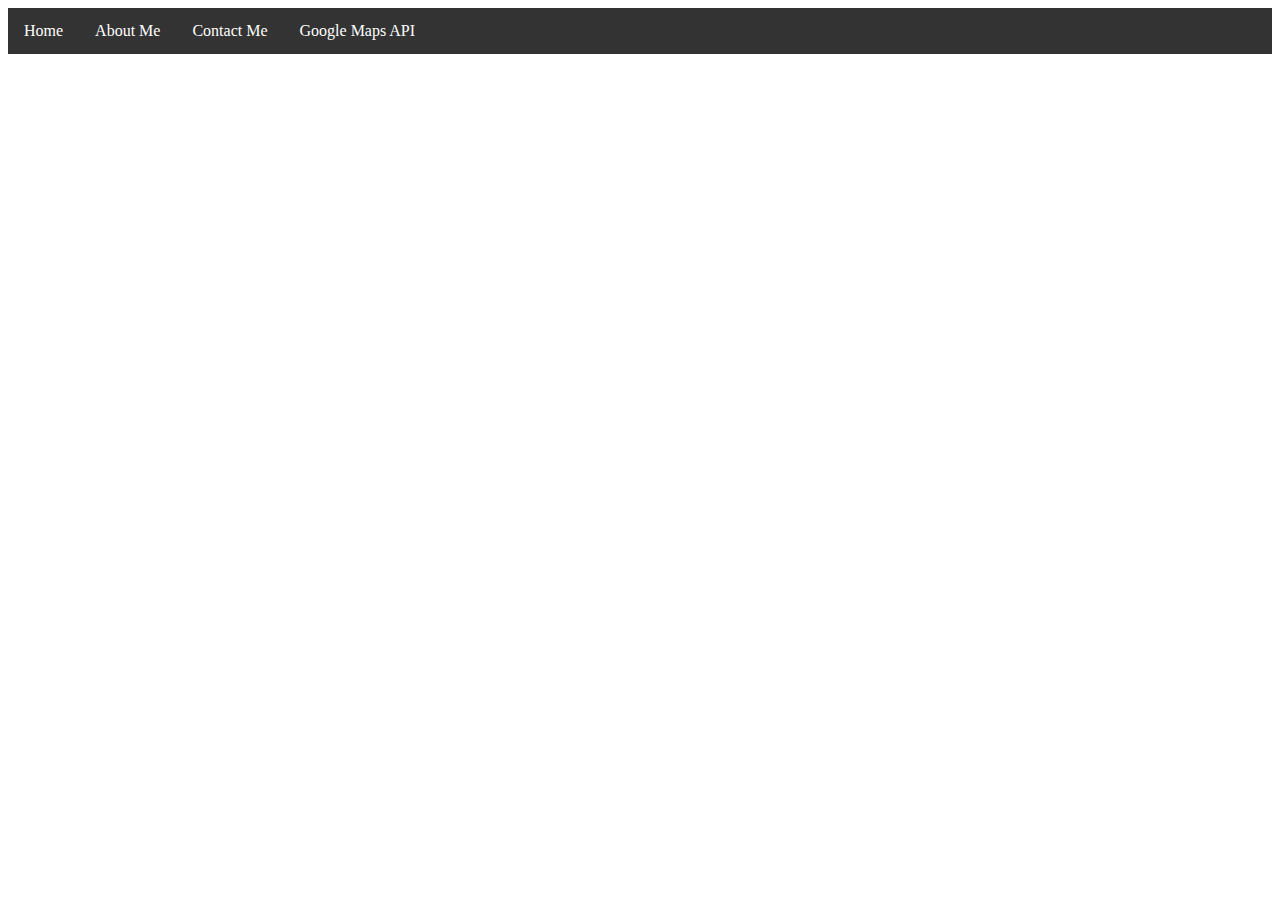
<file: index.html>
<!DOCTYPE html>
<html>
    <head>
        <title>About Me!</title>
        <link rel="stylesheet" href="style.css" type="text/css">
        <script src="script.js"></script>
    </head>
    <body>
            <ul>
                <li><a href="index.html" active="class">Home</a></li>
                <li><a href="about.html">About Me</a></li>
                <li><a href="contact.html">Contact Me</a></li>
                <li><a href="api.html">Google Maps API</a></li>
            </ul>

    </body>
</html>
</file>
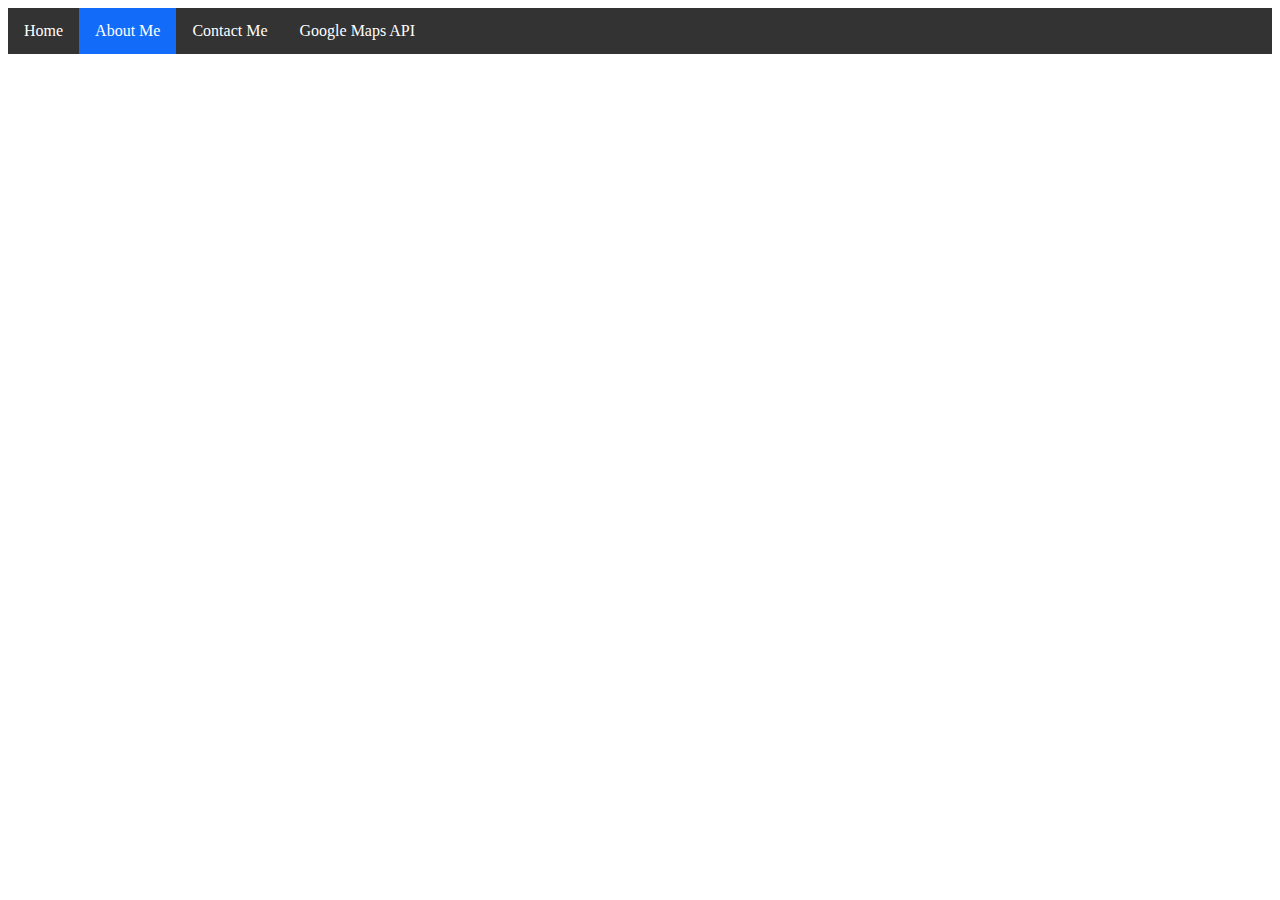
<file: about.html>
<!DOCTYPE html>
<html>
    <head>
        <title>About Me!</title>
        <link rel="stylesheet" href="style.css" type="text/css">
        <script src="script.js"></script>
    </head>
    <body>
            <ul>
                <li><a href="index.html">Home</a></li>
                <li><a href="about.html" class="active">About Me</a></li>
                <li><a href="contact.html">Contact Me</a></li>
                <li><a href="api.html">Google Maps API</a></li>
            </ul>

    </body>
</html>
</file>
<file: style.css>
html {
    color: white;
    height: 100%;
}
body {
    background-image: url("http://cdn.mysitemyway.com/etc-mysitemyway/webtreats/assets/posts/857/full/tileable-classic-nebula-space-patterns-7.jpg");
    text-align: center;
}

.title {
    color: white;
    font-size: 200%;
    text-align: center;
    padding: 0px;
    border-bottom: 5px groove white;
}
img {
    width: 700px;
    height: 400px;
    vertical-align: middle;
    display: inline-block;
    text-align: center;
    margin: auto;
}
article {
    float: left;
    align-content: center;
    margin: 0 1.5%;
    width: 63%;
    text-align: center;
    align-items: center;
    position: relative;
    white-space: nowrap;
    float: top;
}
aside {
    float: right;
    float: top;
    border-left: 5px groove white;
    align-content: center;
    text-align: center;
    padding-bottom: auto;
    height: 100vh;
    margin: auto auto;
    width: 30%;
}
#foot {
    position: absolute;
    right: 0;
    bottom: 0;
    left: 0;
    padding: 1rem;
}
.display-left {
    position:absolute;
    top:50%;
    left:0%;
    transform:translate(0%,-50%);
    -ms-transform:translate(-0%,-50%)
}
.display-right {
    position:absolute;
    top:50%;
    right:0%;
    transform:translate(0%,-50%);
    -ms-transform:translate(0%,-50%)
}
.w3-content {
    max-width:980px;
    margin:auto
}.w3-rest {
    overflow:hidden
}
.w3-display-container:hover .w3-display-hover {
    display:block
}
.w3-display-container:hover span.w3-display-hover {
    display:inline-block
}.w3-display-hover {
    display:none
}
.w3-black,.w3-hover-black:hover {
    color:#fff!important;
    background-color:#000!important
}
.w3-btn,.w3-button {
    border:none;
    display:inline-block;
    outline:0;padding:8px 16px;
    vertical-align:middle;
    overflow:hidden;
    text-decoration:none;
    color:inherit;
    background-color:inherit;
    text-align:center;
    cursor:pointer;
    white-space:nowrap
}
#header {
    font-size: 220%;
}
.w3-display-container {
    position:relative
}
.w3-tooltip .w3-text {
    display:none
}
.w3-tooltip:hover .w3-text {
    display:inline-block
}
.w3-display-middle {
    position:absolute;
    top:50%;
    left:50%;
    transform:translate(-50%,-50%);
    -ms-transform:translate(-50%,-50%)
}
.w3-large {
    font-size:18px!important
}
.w3-padding-16 {
    padding-top:16px!important;
    padding-bottom:16px!important
}
.w3-padding-24 {
    padding-top:24px!important;
    padding-bottom:24px!important
}
ul {
    list-style-type: none;
    margin: 0;
    padding: 0;
    overflow: hidden;
    background-color: #333;
}
li {
    float: left;
}
li a {
    display: block;
    color: white;
    text-align: center;
    padding: 14px 16px;
    text-decoration: none;
}
li a:hover {
    background-color: #111;
}
.active {
    background-color: #136cf9;
}
#googleMap {
    width:100%;
    height:600px;
}
</file>
